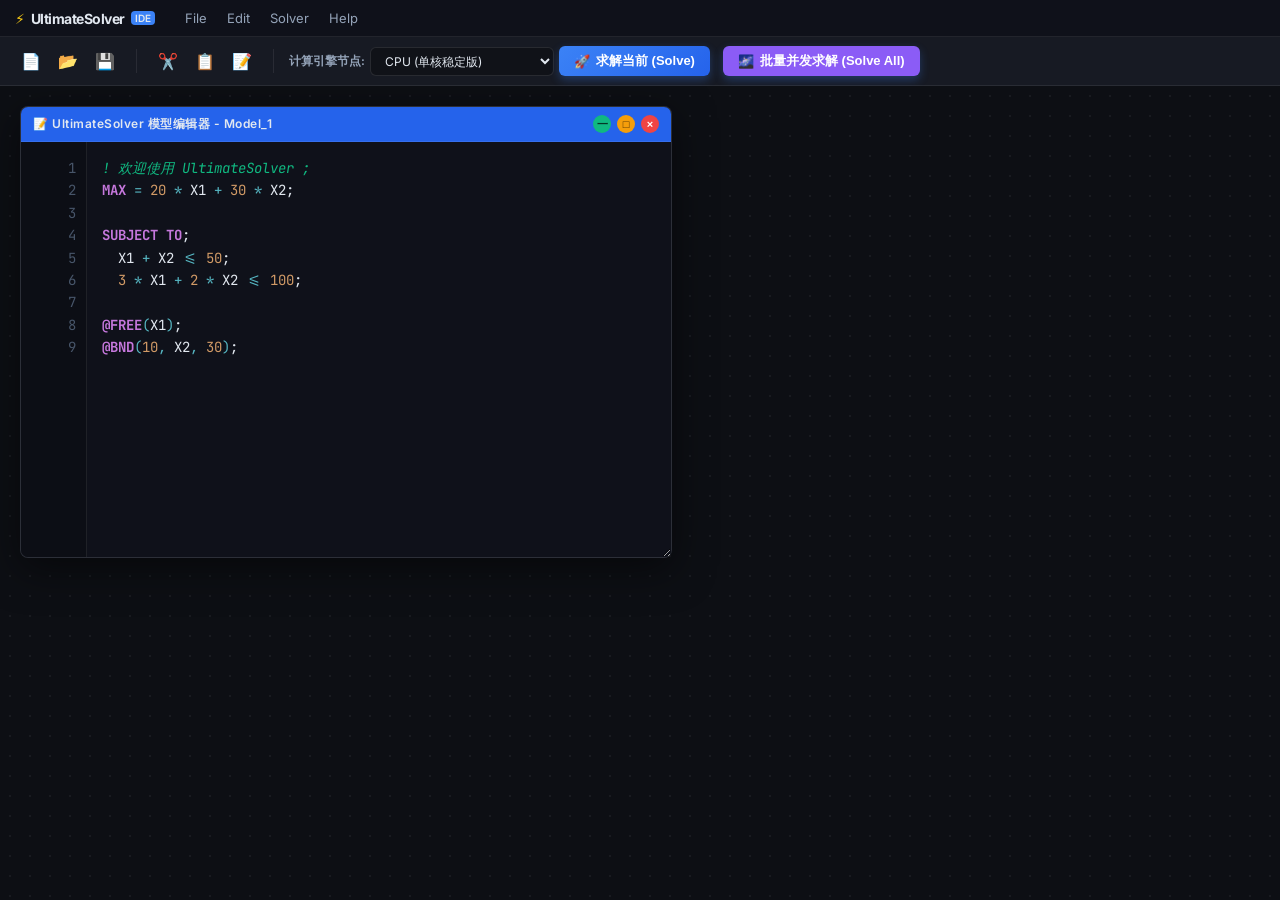
<file: static/index.html>
<!DOCTYPE html>
<html lang="zh-CN">
<head>
    <meta charset="UTF-8">
    <title>UltimateSolver UI</title>
    <link rel="stylesheet" href="style.css">
    <link href="https://fonts.googleapis.com/css2?family=JetBrains+Mono:wght@400;700&family=Inter:wght@400;600;700&display=swap" rel="stylesheet">
</head>
<body>
    <div class="menubar">
        <div class="brand">
            <span class="lightning">⚡</span>
            <span class="title">UltimateSolver</span>
            <span class="badge">IDE</span>
        </div>
        <div class="menu-items">
            <div class="menu-item dropdown">
                <span>File</span>
                <div class="dropdown-content">
                    <div id="menu-new">📄 新建模型 (New)</div>
                    <div id="menu-open">📂 打开模型 (Open)</div>
                    <div id="menu-save">💾 保存模型 (Save)</div>
                </div>
            </div>
            <div class="menu-item dropdown">
                <span>Edit</span>
                <div class="dropdown-content">
                    <div id="menu-cut">✂️ 剪切 (Cut)</div>
                    <div id="menu-copy">📋 复制 (Copy)</div>
                    <div id="menu-paste">📝 粘贴 (Paste)</div>
                </div>
            </div>
            <div class="menu-item dropdown">
                <span>Solver</span>
                <div class="dropdown-content">
                    <div id="menu-solve">🚀 启动求解 (Solve)</div>
                </div>
            </div>
            <div class="menu-item dropdown">
                <span>Help</span>
                <div class="dropdown-content">
                    <div id="menu-about">ℹ️ 关于 UltimateSolver</div>
                </div>
            </div>
        </div>
    </div>
    
    <div class="toolbar">
        <div class="tool-group">
            <button class="tool-btn" id="btn-new" title="新建模型 (New)">📄</button>
            <button class="tool-btn" id="btn-open" title="打开模型 (Open)">📂</button>
            <button class="tool-btn" id="btn-save" title="保存模型 (Save)">💾</button>
        </div>
        <div class="tool-divider"></div>
        <div class="tool-group">
            <button class="tool-btn" id="btn-cut" title="剪切 (Cut)">✂️</button>
            <button class="tool-btn" id="btn-copy" title="复制 (Copy)">📋</button>
            <button class="tool-btn" id="btn-paste" title="粘贴 (Paste)">📝</button>
        </div>
        <div class="tool-divider"></div>
        <div class="tool-group">
            <span class="engine-label">计算引擎节点:</span>
            <select id="backend-select" class="backend-select" title="选择加速硬件">
                <option value="cpu" selected>CPU (单核稳定版)</option>
                <option value="cuda">CUDA (PDHG 并行加速)</option>
                <option value="vulkan">Vulkan (异构 GPU/跨平台)</option>
                <option value="npu">NPU (边缘 Nano-Slicing)</option>
            </select>
            <button class="solve-btn" id="solve-btn" title="Solve Active Model">
                <span class="icon">🚀</span> 求解当前 (Solve)
            </button>
            <button class="solve-btn" id="solve-all-btn" title="Solve All Models Concurrently" style="background:#8b5cf6; margin-left:8px;">
                <span class="icon">🌌</span> 批量并发求解 (Solve All)
            </button>
        </div>
    </div>
    
    <div class="mdi-workspace" id="workspace">
        <div class="grid-bg"></div>
        
        <!-- Templates -->
        <template id="model-template">
            <div class="window model-window" tabindex="-1">
                <div class="window-header">
                    <div class="window-title">📝 UltimateSolver 模型编辑器 - <span class="model-name"></span></div>
                    <div class="window-controls">
                        <button class="win-btn win-min" title="最小化 (Minimize)">一</button>
                        <button class="win-btn win-max" title="最大化 (Maximize)">□</button>
                        <button class="win-btn win-close" title="关闭 (Close)">×</button>
                    </div>
                </div>
                <div class="window-content editor-wrapper">
                    <div class="line-numbers">1</div>
                    <div class="editor-layer">
                        <div class="syntax-highlighting language-lingo" aria-hidden="true"></div>
                        <textarea class="code-editor" spellcheck="false" wrap="off"></textarea>
                    </div>
                </div>
            </div>
        </template>

        <template id="report-template">
            <div class="window report-window" tabindex="-1">
                <div class="window-header win-success">
                    <div class="window-title">📊 解析报告 - <span class="report-name"></span></div>
                    <div class="window-controls">
                        <button class="win-btn win-min" title="最小化 (Minimize)">一</button>
                        <button class="win-btn win-max" title="最大化 (Maximize)">□</button>
                        <button class="win-btn win-close" title="关闭 (Close)">×</button>
                    </div>
                </div>
                <div class="window-content terminal-wrapper">
                    <div class="report-watermark">UltimateSolver Engine</div>
                    <div class="solution-output html-report" style="display:none;"></div>
                </div>
            </div>
        </template>

        <!-- Inline Solver Status Template (for Concurrent Window Tracking) -->
        <template id="status-template">
            <div class="solver-status-modal" style="position: absolute; top:0; left:0; right:0; bottom:0; display: flex; flex-direction:column; align-items:center; justify-content:center; background: #0a0a0a; z-index:10;">
                <div class="status-header">
                    <span>⚡ 引擎状态 (Hardware Monitor)</span>
                </div>
                <div class="status-body">
                    <canvas class="solver-chart" width="360" height="80" style="margin-bottom: 15px; background: rgba(0,0,0,0.2); border-radius: 6px; border: 1px solid rgba(255,255,255,0.05);"></canvas>
                    <div class="progress-container">
                        <div class="progress-bar"></div>
                    </div>
                    <div class="status-grid">
                        <div class="status-box">
                            <div class="label">引擎节点</div>
                            <div class="value highlight status-backend">CPU</div>
                        </div>
                        <div class="status-box">
                            <div class="label">求解状态</div>
                            <div class="value status-state">Solving...</div>
                        </div>
                    </div>
                    <div class="status-row">
                        <span>当前目标函数值 Obj:</span>
                        <strong class="status-obj text-green">...</strong>
                    </div>
                    <div class="status-stats">
                        <div class="stat-item">
                            <span class="icon">📦</span>变量数: <span class="stat-vars">0</span>
                        </div>
                        <div class="stat-item">
                            <span class="icon">🔗</span>约束数: <span class="stat-cons">0</span>
                        </div>
                        <div class="stat-item">
                            <span class="icon">⏱️</span>耗时: <span class="stat-time">00:00:00</span>
                        </div>
                    </div>
                </div>
            </div>
        </template>
    </div>
    <script src="app.js"></script>
</body>
</html>
</file>
<file: static/style.css>
:root {
    --bg-dark: #12141c;
    --primary: #3b82f6;
    --primary-hover: #2563eb;
    --accent: #10b981;
    --text-main: #e2e8f0;
    --text-muted: #94a3b8;
    --win-header-bg: #1e2230;
    --win-header-active: #2563eb;
    --win-bg: #1a1d27;
    --border-color: rgba(255,255,255,0.08);
    --font-ui: 'Inter', system-ui, sans-serif;
    --font-code: 'JetBrains Mono', monospace;
}

body {
    margin: 0; padding: 0;
    font-family: var(--font-ui);
    background-color: var(--bg-dark);
    color: var(--text-main);
    height: 100vh;
    display: flex;
    flex-direction: column;
    overflow: hidden;
}

/* Modern Menubar */
.menubar {
    background-color: #0f111a;
    border-bottom: 1px solid var(--border-color);
    display: flex;
    padding: 0 15px;
    height: 36px;
    align-items: center;
}

.brand {
    display: flex;
    align-items: center;
    gap: 6px;
    margin-right: 20px;
}
.brand .lightning { color: #facc15; font-size: 14px; }
.brand .title { font-weight: 700; font-size: 14px; letter-spacing: -0.5px; }
.brand .badge { background: var(--primary); font-size: 10px; padding: 1px 4px; border-radius: 4px; font-weight: 600;}

.menu-items {
    display: flex;
    font-size: 13px;
    color: var(--text-muted);
}
.menu-item {
    padding: 4px 10px;
    cursor: pointer;
    border-radius: 4px;
    transition: background 0.2s;
}
.menu-item:hover {
    background-color: rgba(255,255,255,0.1);
    color: white;
}

/* Dropdown styling */
.dropdown { position: relative; display: inline-block; }
.dropdown-content {
    display: none;
    position: absolute;
    background-color: #1e293b;
    min-width: 170px;
    box-shadow: 0px 8px 16px 0px rgba(0,0,0,0.5);
    z-index: 1000;
    border-radius: 6px;
    top: 100%;
    left: 0;
    border: 1px solid #334155;
    padding: 4px 0;
}
.dropdown:hover .dropdown-content { display: block; }
.dropdown-content div {
    color: #e2e8f0;
    padding: 8px 16px;
    text-decoration: none;
    display: block;
    cursor: pointer;
    font-size: 13px;
    transition: background 0.2s;
}
.dropdown-content div:hover { background-color: #3b82f6; color: #fff; }

/* Modern Toolbar */
.toolbar {
    background-color: #171a23;
    border-bottom: 1px solid var(--border-color);
    display: flex;
    padding: 8px 15px;
    align-items: center;
    gap: 15px;
}

.tool-group {
    display: flex;
    gap: 5px;
    align-items: center;
}

.tool-divider {
    width: 1px;
    height: 24px;
    background-color: var(--border-color);
}

.tool-btn {
    width: 32px;
    height: 32px;
    border: 1px solid transparent;
    background: transparent;
    border-radius: 6px;
    cursor: pointer;
    font-size: 16px;
    display: flex;
    align-items: center;
    justify-content: center;
    transition: all 0.2s;
    color: var(--text-muted);
}
.tool-btn:hover {
    background-color: rgba(255,255,255,0.05);
    border: 1px solid rgba(255,255,255,0.1);
}

/* Engine Selector & Solve */
.engine-label {
    font-size: 12px;
    color: var(--text-muted);
    font-weight: 600;
}
.backend-select {
    background: rgba(0,0,0,0.3);
    color: #e2e8f0;
    border: 1px solid rgba(255,255,255,0.1);
    padding: 5px 10px;
    border-radius: 6px;
    font-family: var(--font-ui);
    font-size: 12px;
    outline: none;
    cursor: pointer;
}
.backend-select:focus { border-color: var(--primary); }

.solve-btn {
    background: linear-gradient(135deg, var(--primary), var(--primary-hover));
    color: white;
    border: none;
    padding: 6px 15px;
    border-radius: 6px;
    font-size: 13px;
    font-weight: 600;
    cursor: pointer;
    display: flex;
    align-items: center;
    gap: 6px;
    transition: all 0.2s;
    box-shadow: 0 4px 10px rgba(59,130,246,0.3);
}
.solve-btn:hover {
    transform: translateY(-1px);
    box-shadow: 0 6px 15px rgba(59,130,246,0.4);
}

/* MDI Workspace */
.mdi-workspace {
    flex: 1;
    position: relative;
    overflow: hidden;
    background-color: #0d0f14;
}
.grid-bg {
    position: absolute; width: 100%; height: 100%;
    background-image: radial-gradient(rgba(255,255,255,0.05) 1px, transparent 1px);
    background-size: 20px 20px;
    z-index: 0;
}

/* Windows */
.window {
    position: absolute;
    top: 20px; left: 20px;
    width: 650px; height: 450px;
    background-color: var(--win-bg);
    border: 1px solid var(--border-color);
    border-radius: 8px;
    box-shadow: 0 10px 40px rgba(0,0,0,0.5);
    display: flex;
    flex-direction: column;
    resize: both;
    overflow: auto;
    backdrop-filter: blur(10px);
}

.window-header {
    background: var(--win-header-bg);
    padding: 8px 12px;
    display: flex;
    justify-content: space-between;
    align-items: center;
    border-bottom: 1px solid var(--border-color);
    cursor: move;
    user-select: none;
    transition: background 0.3s;
}

.active-window > .window-header {
    background: var(--win-header-active);
}
.active-window > .window-header.win-success {
    background: #059669; /* emerald-600 */
}

.window-title {
    font-size: 12px;
    font-weight: 600;
    letter-spacing: 0.5px;
}

.window-controls {
    display: flex;
    gap: 6px;
}

.win-btn {
    width: 18px; height: 18px;
    border-radius: 50%;
    border: none;
    font-size: 11px;
    font-weight: bold;
    cursor: pointer;
    color: rgba(0,0,0,0.7);
    display: flex;
    align-items: center;
    justify-content: center;
}
.win-close { background: #ef4444; color: #fff;}
.win-max { background: #f59e0b; }
.win-min { background: #10b981; }
.win-btn:hover { filter: brightness(1.2); }

.window-content {
    flex: 1;
    display: flex;
    position: relative;
}

/* Editor Specifics */
.editor-wrapper {
    background: #0f111a;
    display: flex;
    flex: 1;
    overflow: hidden;
}
.line-numbers {
    padding: 15px 10px;
    color: #475569;
    font-family: var(--font-code);
    font-size: 14px;
    line-height: 1.6;
    text-align: right;
    user-select: none;
    background: rgba(0,0,0,0.2);
    border-right: 1px solid var(--border-color);
    min-width: 45px;
    overflow: hidden;
}
.editor-layer {
    position: relative;
    flex: 1;
    overflow: hidden;
    background: #0f111a;
}
.syntax-highlighting, .code-editor {
    box-sizing: border-box;
    position: absolute;
    top: 0; left: 0; right: 0; bottom: 0;
    margin: 0;
    padding: 15px;
    font-family: var(--font-code);
    font-size: 14px;
    line-height: 1.6;
    letter-spacing: normal;
    word-spacing: normal;
    tab-size: 4;
    border: none;
    outline: none;
    white-space: pre !important;
    word-wrap: normal !important;
    overflow-wrap: normal !important;
    -webkit-font-smoothing: antialiased;
}
.code-editor {
    color: transparent !important; 
    caret-color: #e2e8f0;
    background: transparent;
    z-index: 2;
    resize: none;
    overflow: auto;
}
.code-editor::selection { background: rgba(56, 189, 248, 0.3); color: transparent; }
.syntax-highlighting {
    z-index: 1;
    background: transparent;
    pointer-events: none;
    color: #e2e8f0;
    overflow: hidden !important; 
}
/* Syntax tokens */
.token-keyword { color: #c678dd; font-weight: bold; }
.token-comment { color: #10b981; font-style: italic; }
.token-number { color: #d19a66; }
.token-operator { color: #56b6c2; }

/* Terminal/Solution Report Specifics */
.terminal-wrapper {
    background: #0a0a0a;
    position: relative;
    overflow: hidden;
}
.report-watermark {
    position: absolute;
    top: 50%; left: 50%;
    transform: translate(-50%, -50%) rotate(-15deg);
    font-size: 40px;
    font-weight: 800;
    color: rgba(255,255,255,0.02);
    white-space: nowrap;
    pointer-events: none;
}
.solution-output {
    flex: 1;
    background: transparent;
    color: #d1d5db;
    border: none;
    padding: 15px;
    font-family: var(--font-code);
    font-size: 13px;
    line-height: 1.6;
    outline: none;
    resize: none;
    z-index: 1;
}

/* Modern Status Modal */
.solver-status-modal {
    position: absolute;
    top: 0; left: 0; right: 0; bottom: 0;
    width: 100%; height: 100%;
    transform: none !important;
    display: flex;
    flex-direction: column;
    align-items: center;
    justify-content: center;
    background-color: #0a0a0a;
    box-shadow: none;
    border: none;
    border-radius: 0;
    z-index: 10;
}

.status-header {
    background: rgba(255,255,255,0.03);
    padding: 12px 15px;
    font-weight: 600;
    font-size: 13px;
    border-bottom: 1px solid var(--border-color);
}

.status-body {
    padding: 20px;
}

.progress-container {
    height: 4px;
    background: rgba(255,255,255,0.1);
    border-radius: 2px;
    margin-bottom: 15px;
    overflow: hidden;
}
.progress-bar {
    height: 100%;
    width: 30%;
    background: var(--primary);
    animation: indeterminate 1.5s infinite linear;
    transform-origin: 0% 50%;
}
@keyframes indeterminate {
    0% { transform: translateX(0) scaleX(0); }
    40% { transform: translateX(0) scaleX(0.4); }
    100% { transform: translateX(100%) scaleX(0.5); }
}

.status-grid {
    display: grid;
    grid-template-columns: 1fr 1fr;
    gap: 10px;
    margin-bottom: 15px;
}
.status-box {
    background: rgba(0,0,0,0.3);
    padding: 10px;
    border-radius: 6px;
    border: 1px solid rgba(255,255,255,0.05);
}
.status-box .label { font-size: 11px; color: var(--text-muted); margin-bottom: 4px; }
.status-box .value { font-size: 13px; font-weight: 600; }
.status-box .highlight { color: #facc15; }

.status-row {
    display: flex;
    justify-content: space-between;
    padding: 10px 0;
    border-bottom: 1px solid rgba(255,255,255,0.05);
    font-size: 13px;
}
.text-green { color: var(--accent); }

.status-stats {
    margin-top: 15px;
    display: flex;
    justify-content: space-between;
    font-size: 12px;
    color: var(--text-muted);
}
.stat-item { display: flex; align-items: center; gap: 4px; }

.status-close-btn {
    margin-top: 20px;
    width: 100%;
    padding: 8px;
    background: rgba(255,255,255,0.05);
    color: white;
    border: 1px solid rgba(255,255,255,0.1);
    border-radius: 6px;
    cursor: pointer;
    font-weight: 600;
    transition: all 0.2s;
}
.status-close-btn:hover {
    background: rgba(255,255,255,0.1);
}

::-webkit-scrollbar { width: 8px; height: 8px; }
::-webkit-scrollbar-track { background: rgba(0,0,0,0.2); }
::-webkit-scrollbar-thumb { background: rgba(255,255,255,0.15); border-radius: 4px; }
::-webkit-scrollbar-thumb:hover { background: rgba(255,255,255,0.3); }

/* Modern HTML Report Styling */
.html-report {
    flex: 1;
    overflow: auto;
    padding: 20px 30px;
    font-family: var(--font-ui);
    z-index: 1;
    background: transparent;
    color: #e2e8f0;
}
.report-container {
    max-width: 800px;
    margin: 0 auto;
    animation: fadeIn 0.4s ease-out;
}
@keyframes fadeIn { from{opacity:0; transform:translateY(10px);} to{opacity:1; transform:translateY(0);} }
.report-header {
    display: flex;
    justify-content: space-between;
    align-items: center;
    margin-bottom: 25px;
    padding-bottom: 15px;
    border-bottom: 1px solid rgba(255,255,255,0.1);
}
.report-header h2 {
    margin: 0;
    font-size: 18px;
    font-weight: 600;
    color: #f8fafc;
    letter-spacing: 0.5px;
}
.report-badge {
    padding: 5px 10px;
    border-radius: 20px;
    font-size: 11px;
    font-weight: bold;
    text-transform: uppercase;
    letter-spacing: 1px;
    margin-right: 10px;
}
.report-badge.success { background: rgba(16, 185, 129, 0.15); color: #10b981; border: 1px solid rgba(16,185,129,0.3); }
.report-badge.error { background: rgba(239, 68, 68, 0.15); color: #ef4444; border: 1px solid rgba(239,68,68,0.3); }
.hardware-badge {
    background: rgba(139, 92, 246, 0.15);
    color: #a78bfa;
    padding: 5px 10px;
    border-radius: 6px;
    font-size: 11px;
    border: 1px solid rgba(139, 92, 246, 0.3);
}

.report-summary-cards {
    display: grid;
    grid-template-columns: repeat(3, 1fr);
    gap: 15px;
    margin-bottom: 30px;
}
.report-card {
    background: rgba(255,255,255,0.03);
    border: 1px solid rgba(255,255,255,0.08);
    border-radius: 8px;
    padding: 15px;
    text-align: center;
    transition: transform 0.2s;
}
.report-card:hover { transform: translateY(-2px); background: rgba(255,255,255,0.05); }
.report-card.highlight-card {
    background: rgba(16, 185, 129, 0.05);
    border-color: rgba(16, 185, 129, 0.2);
}
.card-title {
    font-size: 11px;
    color: #94a3b8;
    margin-bottom: 8px;
    text-transform: uppercase;
    letter-spacing: 0.5px;
}
.card-value {
    font-size: 20px;
    font-weight: 700;
    font-family: var(--font-code);
    color: #f8fafc;
}
.text-green { color: #10b981 !important; }

.report-table-section h3 {
    font-size: 14px;
    color: #94a3b8;
    margin-bottom: 12px;
    font-weight: 500;
}
.report-table {
    width: 100%;
    border-collapse: collapse;
    font-family: var(--font-code);
    font-size: 13px;
    background: rgba(0,0,0,0.2);
    border-radius: 8px;
    overflow: hidden;
}
.report-table th, .report-table td {
    padding: 10px 15px;
    text-align: left;
    border-bottom: 1px solid rgba(255,255,255,0.05);
}
.report-table th {
    background: rgba(255,255,255,0.05);
    color: #94a3b8;
    font-weight: 600;
    text-transform: uppercase;
    font-size: 11px;
    letter-spacing: 0.5px;
}
.report-table tr:last-child td { border-bottom: none; }
.report-table tr:hover td { background: rgba(255,255,255,0.03); }
.report-table td strong { color: #38bdf8; font-weight: normal; }

.report-error-card {
    background: rgba(239, 68, 68, 0.05);
    border: 1px solid rgba(239, 68, 68, 0.2);
    border-radius: 8px;
    padding: 20px;
    margin-top: 10px;
}
.report-error-card h3 {
    color: #ef4444;
    margin-top: 0;
    margin-bottom: 10px;
    font-size: 15px;
}
.report-error-card p {
    color: #e2e8f0;
    font-size: 13px;
    line-height: 1.6;
    margin: 0;
    font-family: var(--font-code);
}
</file>
